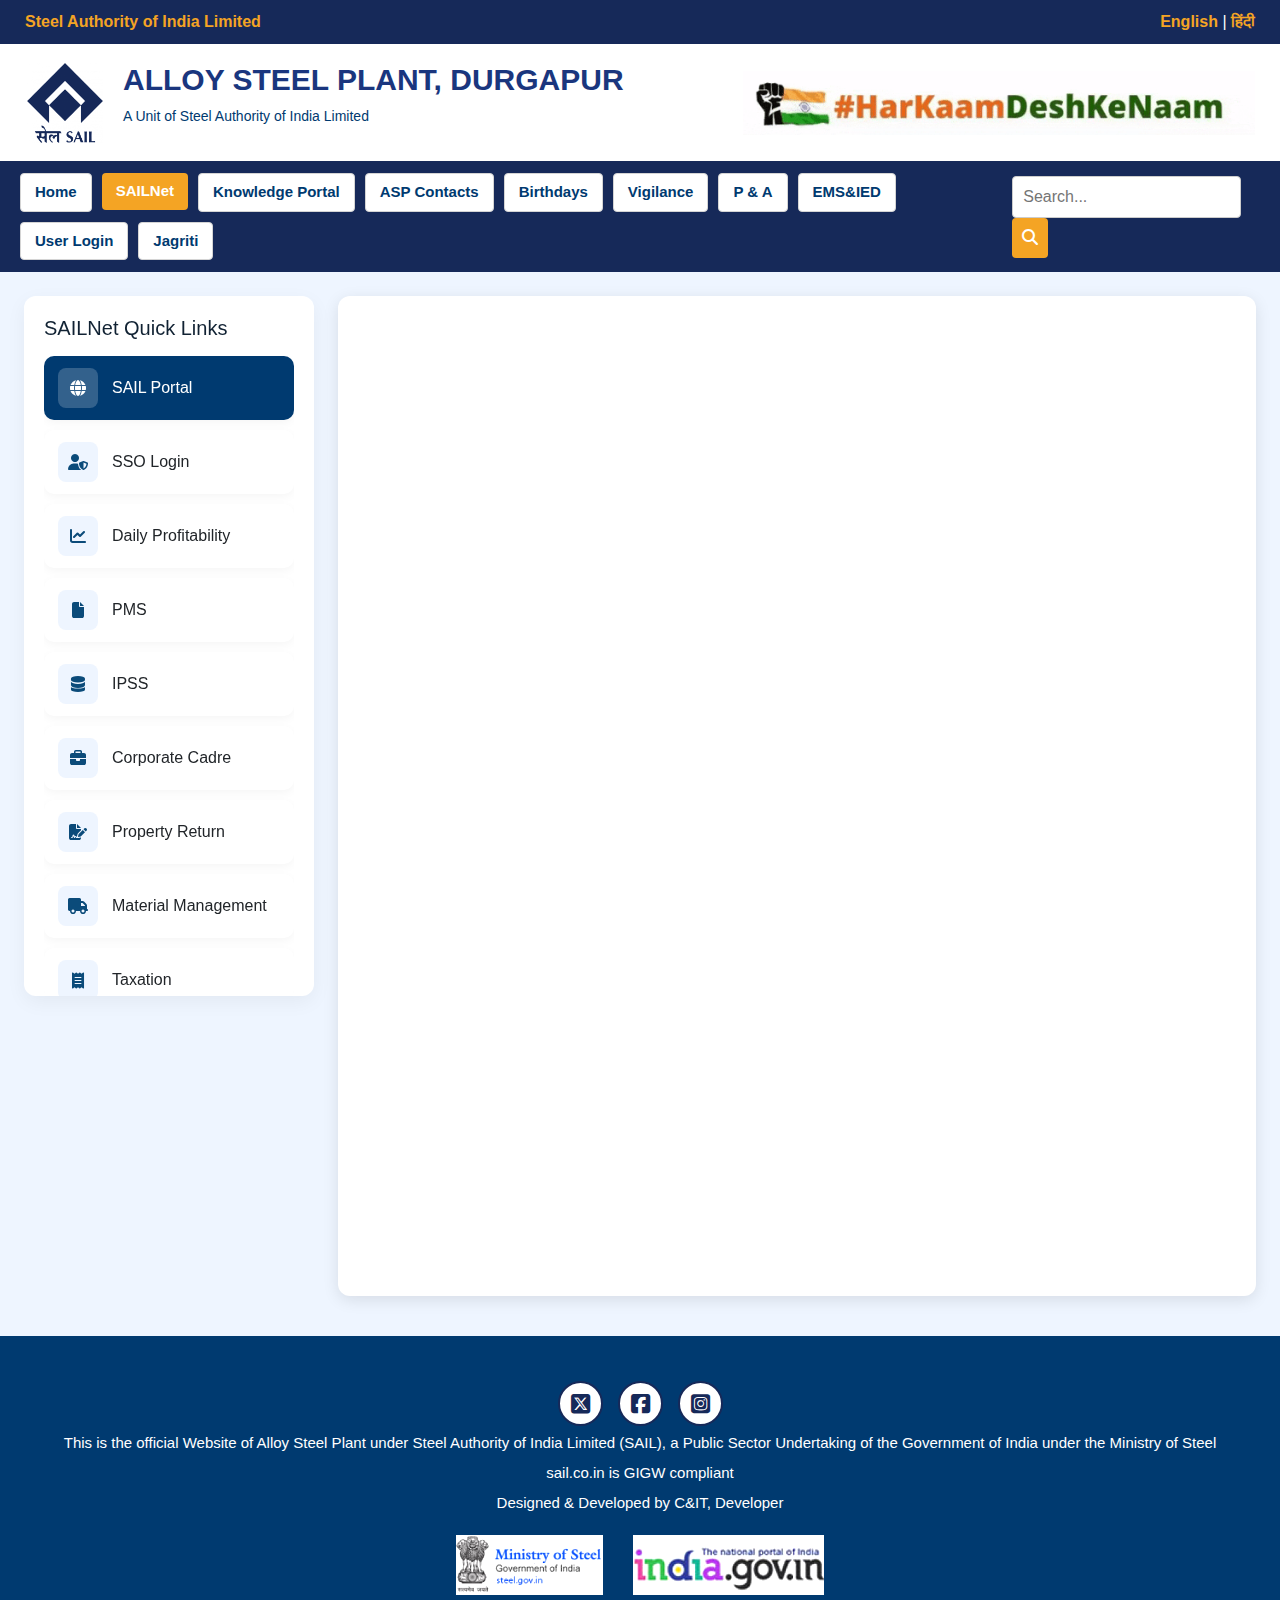
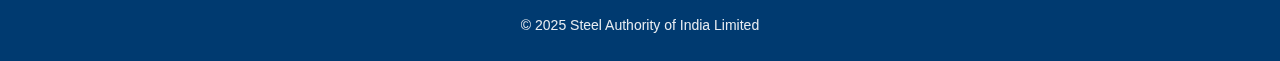
<file: pages/sailnet.html>
<!DOCTYPE html>
<html lang="en">
<head>
  <meta charset="utf-8" />
  <meta name="viewport" content="width=device-width,initial-scale=1" />
  <title>SAILNet – Alloy Steels Plant</title>

  <!-- Bootstrap -->
  <link href="https://cdn.jsdelivr.net/npm/bootstrap@5.3.3/dist/css/bootstrap.min.css" rel="stylesheet">

  <!-- Global Header/Footer CSS -->
  <link rel="stylesheet" href="../styles.css">

  <!-- Page CSS -->
  <link rel="stylesheet" href="../styles/sailnet.css">

  <!-- Icons -->
  <link rel="stylesheet" href="https://cdnjs.cloudflare.com/ajax/libs/font-awesome/6.6.0/css/all.min.css">
</head>

<body>

  <!-- =========================== HEADER =========================== -->
  <header class="site-header" role="banner">
    <div class="topbar">
      <span style="color:#F4A424;font-weight:600">Steel Authority of India Limited</span>
      <nav class="lang" aria-label="Language">
        <a href="#" class="lang-link">English</a> |
        <a href="#" class="lang-link">हिंदी</a>
      </nav>
    </div>

    <div class="mid-header">
      <div class="company">
        <img src="../images/sail_logo.png" alt="SAIL logo" class="logo" />
        <div class="title-wrap">
          <h1>ALLOY STEEL PLANT, DURGAPUR</h1>
          <p class="subtitle">A Unit of Steel Authority of India Limited</p>
        </div>
      </div>

      <div class="banner-box">
        <img src="../images/india.png" alt="#HarKaaMDeshKeNaam" class="banner-img">
      </div>
    </div>

    <nav class="main-nav" role="navigation" aria-label="Main">
      <div class="nav-left">
        <a href="../index.html"><button class="nav-item">Home</button></a>
        <a href="sailnet.html"><button class="nav-item active">SAILNet</button></a>
        <a href=""><button class="nav-item">Knowledge Portal</button></a>
        <a href="../pages/aspcontacts.html"><button class="nav-item">ASP Contacts</button></a>
        <a href=""><button class="nav-item">Birthdays</button></a>
        <a href=""><button class="nav-item">Vigilance</button></a>
        <a href=""><button class="nav-item">P & A</button></a>
        <a href=""><button class="nav-item">EMS&IED</button></a>
        <a href="ulogin.html"><button class="nav-item">User Login</button></a>
        <a href=""><button class="nav-item">Jagriti</button></a>
      </div>

      <div class="nav-right">
        <form class="searchBox" onsubmit="return false;">
          <input type="search" placeholder="Search..." aria-label="Search">
          <button class="searchBtn" aria-label="Search"><i class="fas fa-search"></i></button>
        </form>
      </div>
    </nav>
  </header>


  <!-- =========================== PAGE LAYOUT =========================== -->
  <div class="container-lg sailnet-layout my-4">
    <div class="row gx-4">

      <!-- SIDEBAR -->
      <aside class="col-lg-3">
        <div class="left-sidebar">
          <h5 class="mb-3">SAILNet Quick Links</h5>

          <ul class="list-group sidebar-list">

            <li class="list-group-item active" onclick="loadPage('http://10.140.5.84/coportal.asp', this)">
              <i class="fa-solid fa-globe"></i> SAIL Portal
            </li>

            <li class="list-group-item" onclick="openLink('http://10.151.6.66/sso/home.php')">
              <i class="fa-solid fa-user-shield"></i> SSO Login
            </li>

            <li class="list-group-item" onclick="loadPage('http://10.140.5.84/myweb/dailyprofitability/home.php', this)">
              <i class="fa-solid fa-chart-line"></i> Daily Profitability
            </li>

            <li class="list-group-item" onclick="openLink('http://10.151.6.66/pms/home.php')">
              <i class="fa-solid fa-file"></i> PMS
            </li>

            <li class="list-group-item" onclick="openLink('http://10.140.5.84/myweb/ipss_home.asp')">
              <i class="fa-solid fa-database"></i> IPSS
            </li>

            <li class="list-group-item" onclick="loadPage('http://10.140.5.84/myweb/ccs_home.asp', this)">
              <i class="fa-solid fa-briefcase"></i> Corporate Cadre
            </li>

            <li class="list-group-item" onclick="openLink('https://webapp.sailcorp.in/aipr/login_aipr.aspx')">
              <i class="fa-solid fa-file-signature"></i> Property Return
            </li>

            <li class="list-group-item" onclick="loadPage('http://10.140.5.84/myweb/cmmgco.html', this)">
              <i class="fa-solid fa-truck"></i> Material Management
            </li>

            <li class="list-group-item" onclick="loadPage('http://10.140.5.84/myweb/taxco.asp', this)">
              <i class="fa-solid fa-receipt"></i> Taxation
            </li>

            <li class="list-group-item" onclick="loadPage('http://10.140.5.84/myweb/fin_main.asp', this)">
              <i class="fa-solid fa-building-columns"></i> Financial
            </li>

            <li class="list-group-item" onclick="openLink('http://10.151.5.101/')">
              <i class="fa-solid fa-school"></i> MTI
            </li>

          </ul>
        </div>
      </aside>


      <!-- MAIN CONTENT -->
      <main class="col-lg-9">
        <div class="main-box p-0">
          <div class="sailportal-wrapper">
            <iframe id="dynamicFrame" class="sailportal-frame" src="http://10.140.5.84/coportal.asp" scrolling="yes"></iframe>
          </div>
        </div>
      </main>

    </div>
  </div>


  <!-- =========================== FOOTER =========================== -->
  <footer class="site-footer">
    <div class="social-icons">
      <a href="#"><i class="fa-brands fa-square-x-twitter"></i></a>
      <a href="#"><i class="fa-brands fa-square-facebook"></i></a>
      <a href="#"><i class="fa-brands fa-square-instagram"></i></a>
    </div>

    <div class="footer-text">
      <p>This is the official Website of Alloy Steel Plant under Steel Authority of India Limited (SAIL),
        a Public Sector Undertaking of the Government of India under the Ministry of Steel</p>
      <p>sail.co.in is GIGW compliant</p>
      <p>Designed & Developed by C&IT, Developer</p>
    </div>

    <div class="footer-logos">
      <img src="../images/steel.png" class="footer-logo">
      <img src="../images/national.png" class="footer-logo">
    </div>

    <div class="footer-bottom">
      © 2025 Steel Authority of India Limited
    </div>
  </footer>


  <!-- Scripts -->
  <script src="../scripts/sailnet.js"></script>
  <script src="https://cdn.jsdelivr.net/npm/bootstrap@5.3.3/dist/js/bootstrap.bundle.min.js"></script>

</body>
</html>
</file>
<file: styles/sailnet.css>
/* Updated sailnet.css */

/* ============================================================
   GLOBAL VARIABLES
============================================================ */
:root {
    --sail-blue: #0b4b7a;
    --sail-accent: #0b67b1;
    --sail-green: #238a4b;
    --sail-purple: #6f42c1;
    --sail-orange: #e46812;
    --dark-blue: #162959;
}

/* ============================================================
   GENERAL PAGE
============================================================ */
body {
    background: #eef5ff !important;
    color: #123;
    margin: 0;
    padding: 0;
}

/* PAGE WIDTH */
.sailnet-layout {
    max-width: 1450px;
    margin: 0 auto;
}

/* ============================================================
   TOP BLUE BAR
============================================================ */
.topbar {
    background: var(--dark-blue);
    color: white;
    padding: 10px 25px;
    display: flex;
    justify-content: space-between;
    align-items: center;
}

.lang-link {
    color: #F4A424;
    font-weight: 600;
    text-decoration: none;
}
.lang-link:hover {
    text-decoration: underline;
}

/* ============================================================
   MID HEADER (Logo + Text + Banner)
============================================================ */
.mid-header {
    background: white;
    padding: 18px 25px;
    display: flex;
    justify-content: space-between;
    align-items: center;
}

.company {
    display: flex;
    align-items: center;
    gap: 18px;
}

.logo {
    width: 80px;
    height: 80px;
    object-fit: contain;
}

.title-wrap h1 {
    font-size: 30px;
    color: #1a367e;
    font-weight: 800;
}
.subtitle {
    font-size: 14px;
    font-weight: 500;
    color: #003A70;
}

.banner-img {
    height: 64px;
    object-fit: contain;
}

/* ============================================================
   MAIN NAVBAR
============================================================ */
.main-nav {
    background: var(--dark-blue);
    padding: 12px 20px;
    display: flex;
    justify-content: space-between;
    align-items: center;
}

.nav-left {
    display: flex;
    gap: 10px;
    flex-wrap: wrap;
}

.nav-item {
    background: white;
    color: #003A70;
    padding: 7px 14px;
    border-radius: 4px;
    border: 1px solid #d4d4d4;
    font-weight: 700;
    cursor: pointer;
    transition: 0.2s;
    font-size: 15px;
}

.nav-item.active {
    background: #F4A424;
    color: white;
    border: none;
}

.nav-item:hover {
    background: #17aef4;
    color: white;
}

.searchBox input {
    padding: 8px 10px;
    border-radius: 4px;
    border: 1px solid #ccc;
}
.searchBtn {
    background: #F4A424;
    border: none;
    color: white;
    padding: 8px 10px;
    border-radius: 4px;
    cursor: pointer;
}

/* ============================================================
   SIDEBAR
============================================================ */
.left-sidebar {
    background: white;
    border-radius: 12px;
    padding: 20px;
    height: calc(100vh - 200px);
    position: sticky;
    top: 105px;
    box-shadow: 0 6px 20px rgba(0,0,0,0.05);
}

.sidebar-list {
    max-height: calc(100vh - 260px);
    overflow-y: auto;
}

.list-group-item {
    border: 0 !important;
    margin-bottom: 10px;
    border-radius: 10px !important;
    display: flex;
    align-items: center;
    gap: 14px;
    padding: 12px 14px;
    background: #fff;
    box-shadow: 0 3px 10px rgba(0,0,0,0.04);
    transition: 0.2s;
}

.list-group-item i {
    width: 40px;
    height: 40px;
    background: #eef5ff;
    color: var(--sail-blue);
    display: flex;
    justify-content: center;
    align-items: center;
    border-radius: 8px;
}

.list-group-item:hover {
    transform: translateY(-3px);
    box-shadow: 0 4px 18px rgba(0,0,0,0.1);
}

.list-group-item.active {
    background: #003A70 !important;
    color: white !important;
}

.list-group-item.active i {
    background: rgba(255,255,255,0.2);
    color: white;
}

/* ============================================================
   IFRAME CONTAINER – FIXED & ALIGNED
============================================================ */
.sailportal-wrapper {
    width: 100%;
    max-width: 100%;
    padding: 0;
    margin: 0;
    border-radius: 12px;
    background: white;
    box-shadow: 0 4px 16px rgba(0,0,0,0.10);
}

/* Fix alignment + auto scroll */
.sailportal-wrapper iframe {
    width: 100%;
    height: 1000px; /* Ensures full page content shows */
    border: none;
    display: block;
    overflow: auto !important;
}

/* Global fix for old ASP pages */
iframe {
    overflow: auto !important;
    width: 100% !important;
}

/* ============================================================
   RESPONSIVE FIXES
============================================================ */
@media (max-width: 768px) {
    .left-sidebar {
        position: relative;
        top: 0;
        height: auto;
    }

    .sailportal-wrapper iframe {
        height: 2600px;
    }
}

/* ============================================================
   NO EXTRA GAP BETWEEN SECTIONS
============================================================ */
.sailnet-layout .row {
    margin: 0 !important;
    padding: 0 !important;
}

.main-box {
    padding: 0 !important;
    margin: 0 !important;
    background: transparent !important;
    box-shadow: none !important;
}

/* ============================================================
   REMOVE DUPLICATE SIA ICON
============================================================ */
.sia-bot {
    display: none !important;
}
</file>
<file: styles.css>
/* ============================================================
   GLOBAL RESET  */
* {
  margin: 0;
  padding: 0;
  box-sizing: border-box;
}

html, body {
  margin: 0;
  padding: 0;
}

body {
  font-family: "Segoe UI", Arial, sans-serif;
  background: #E7F1FA;
  color: #003A70;
  line-height: 1.5;
}

/* ============================================================
   TOP BLUE BAR (SAIL)    */
.topbar {
  background: #162959;
  color: white;
  padding: 10px 25px;
  display: flex;
  justify-content: space-between;
  align-items: center;
}

.lang-link {
  color: #F4A424;
  font-weight: 600;
  text-decoration: none;
}

.lang-link:hover {
  text-decoration: underline;
}

/* ============================================================
   MIDDLE WHITE HEADER (Logo + Plant Name + Banner) */
.mid-header {
  background: white;
  padding: 18px 25px;
  display: flex;
  justify-content: space-between;
  align-items: center;
  /* border-bottom: 4px solid #162959; */
}

.company {
  display: flex;
  align-items: center;
  gap: 18px;
}

.logo {
  width: 80px;
  height: 80px;
  object-fit: contain;
}

.title-wrap h1 {
  font-size: 30px;
  color: #1a367e;
  font-weight: 800;
}

.subtitle {
  font-size: 14px;
  font-weight: 500;
  color: #003A70;
}

.banner-box {
  display: flex;
  align-items: center;
}

.banner-img {
  height: 64px;
  object-fit: contain;
}

/* ============================================================
   MAIN NAVIGATION BAR */

.main-nav {
  display: flex;
  justify-content: space-between;
  align-items: center;
  padding: 12px 20px;
  background: #162959;
  /* border-bottom: 4px solid #162959; */
}

.nav-left {
  display: flex;
  gap: 10px;
  flex-wrap: wrap;
}

.nav-item {
  background: white;
  color: #003A70;
  padding: 7px 14px;
  border-radius: 4px;
  border: 1px solid #d4d4d4;
  font-weight: 700;
  cursor: pointer;
  transition: 0.2s;
  font-size: 15px;
}

.nav-item.active {
  background: #F4A424;
  color: white;
  border: none;
}

.nav-item:hover {
  background: #17aef4;
  color: white;
}

.searchBox input {
  padding: 8px 10px;
  border-radius: 4px;
  border: 1px solid #ccc;
}

.searchBtn {
  background: #F4A424;
  border: none;
  color: white;
  padding: 8px 10px;
  border-radius: 4px;
  cursor: pointer;
}

.hero-slider {
  position: relative;
  width: 100%;
  height: 500px;
  overflow: hidden;
  background: black;
  margin-bottom: 10px;
}

.slides {
  display: flex;
  height: 100%;
  transition: 0.7s ease-in-out;
}

.slide {
  min-width: 100%;
  height: 100%;
  object-fit: contain;
  background: black;
}

/* Slider Arrows */
.hero-prev, .hero-next {
  position: absolute;
  top: 50%;
  transform: translateY(-50%);
  font-size: 40px;
  background: rgba(0,0,0,0.4);
  color: white;
  border: none;
  cursor: pointer;
  padding: 8px 14px;
  border-radius: 4px;
  z-index: 10;
}

.hero-prev:hover, .hero-next:hover {
  background: rgba(0,0,0,0.7);
}

.hero-prev { left: 20px; }
.hero-next { right: 20px; }

/* ============================================================
   THUMBNAILS   */

.slider-thumbs {
  display: none !important;
}


img {
  font-size: 0 !important;
}

img:before {
  content: none !important;
}

img:not([src]), img[src=""] {
  visibility: hidden !important;
}

/* ============================================================
   ACCORDION */
.accordion-wrapper {
  margin: 10px 30px 60px;
}

.acc-trigger {
  background: #005FA3;
  color: white;
  width: 100%;
  text-align: left;
  padding: 15px;
  border: none;
  font-size: 16px;
  font-weight: 700;
  cursor: pointer;
  display: flex;
  justify-content: space-between;
  align-items: center;
  margin-top: 5px;
  border-radius: 4px;
}

.acc-panel {
  display: none;
  background: white;
  padding: 15px;
  border-left: 3px solid #005FA3;
  border-right: 3px solid #005FA3;
  border-bottom: 3px solid #005FA3;
  border-radius: 0 0 4px 4px;
  font-size: 15px;
  color: #003A70;
}

/* ============================================================
   FOOTER   */

.site-footer {
  background: #003A70;
  color: white;
  padding: 25px 30px;
  text-align: center;
  margin-top: 40px;
}

.footer-text p {
  font-size: 15px;
  margin-bottom: 6px;
  line-height: 1.6;
}

.footer-logos {
  display: flex;
  justify-content: center;
  align-items: center;
  gap: 30px;
  margin: 20px 0;
}

.footer-logo {
  height: 60px;
  object-fit: contain;
  filter: brightness(1.1);
  transition: 0.3s;
}

.footer-logo:hover {
  transform: scale(1.05);
}

.footer-bottom {
  margin-top: 12px;
  font-size: 14px;
  opacity: 0.9;
}

/*-------------*/
/*LEFT tabs column(About Us, MT, L&G, Contact Us) & Right side Content Box*/

.unified-tabs{
  width: 100%;
  box-sizing: border-box;
  padding: 20px;
}


.ut-card{
  width: calc(100% - 30px);
  margin: 0 auto;
  display: flex;
  gap: 8px;
  background-image: linear-gradient( 135deg, #ABDCFF 10%, #0396FF 70%);;
  border-radius: 24px;
  padding: 28px;
  box-shadow: 0 30px 80px rgba(6,24,55,0.12);
  align-items: stretch;
  box-sizing: border-box;
}


.ut-left{
  width: 340px;
  display: flex;
  flex-direction: column;
  gap: 18px;
  align-items: flex-start;
  padding-left: 6px;
  box-sizing: border-box;
}

.ut-tab{
  width: 90%;
  min-width: 220px;
  max-width: 330px;
  height: 100px;
  padding: 20px 20px;
  border-radius: 12px;
  background: rgba(255,255,255,0.98);
  color: #343e47;
  font-weight: 800;
  font-size: 18px;
  /*font-family: ;*/
  text-align: left;
  border: 1px solid rgba(4,20,40,0.06);
  box-shadow: 0 18px 36px rgba(4,20,40,0.06);
  cursor: pointer;
  transform: translateX(-12px);
  transition: transform 200ms cubic-bezier(.2,.9,.2,1), box-shadow 180ms ease, 140ms ease, color 140ms ease, border-color 140ms ease;
  line-height: 1.1;
  display: flex;
  align-items: center;
  justify-content: flex-start;
}

.ut-tab:hover{
  transform: translateX(-6px);
  box-shadow: 0 28px 56px rgba(4,20,40,0.10);
}


.ut-tab.active{
  background: #F4A424;
  color: #FFFFFF;
  transform: translateX(8px) scale(1.03);
  box-shadow: 0 36px 90px rgba(4,20,40,0.18);
  border-color: rgba(0,0,0,0.06);
  z-index: 6;
}

.ut-right{
  flex: 1;
  padding-top: 5px;
  min-height: 420px;
  display: flex;
  /*align-items: center;*/
  justify-content: center;
  position: relative;
  box-sizing: border-box;
}

.ut-content{
  width: 100%;
  max-width: max-content;
  max-height: max-content;
  background: #FFFFFF;
  padding: 36px 40px;
  border-radius: 12px;
  box-shadow: 0 40px 100px rgba(6,24,55,0.18);
  border: 4px solid rgba(255,255,255,0.06);
  transition: border-color 180ms ease, transform 220ms ease, box-shadow 220ms ease;
  box-sizing: border-box;
  position: relative;
  z-index: 2;
}

.ut-panel.active .ut-content{
  transform: translateY(-6px);
  box-shadow: 0 60px 140px rgba(6,24,55,0.24);
}

.ut-content h2{
  margin: 0 0 14px 0;
  color: #0066CC;
  font-size: 30px;
  font-weight: 900;
}
.ut-content p{
  margin: 0;
  color: #1f3039;
  line-height: 1.7;
  font-size: 19px;
  text-align: justify;
}

.ut-panel{
  width: 100%;
  display: block;
}
.ut-panel[hidden]{
  display: none;
}

.ut-left .ut-tab + .ut-tab{
  margin-top: 2px;
}

/*****************************/
/* MANAGEMENT TEAM LAYOUT */
.mtbox {
  width: 100%;
  margin-top: 20px;
  display: flex;
  flex-direction: column;
  align-items: center;
  gap: 24px;
  box-sizing: border-box;
}

.mtbox .box1 {
  width: 28%;
  max-width: 360px;       
  min-width: 220px;
  background: #FFFFFF;
  border-radius: 14px;
  border: 3px solid #130CB7;
  text-align: center;
  padding: 16px;
  box-sizing: border-box;
  flex: 0 0 auto;
  text-align: center !important;
}


.mtbox img {
  width: 100%;
  height: auto;
  max-height: 220px;  
  object-fit: cover;
  border-radius: 10px;
  margin-bottom: 10px;
}

.mtbox-row {
  width: 100%;
  display: flex;
  justify-content: center;
  gap: 30px;
  text-align: center;
  flex-wrap: wrap;  
  box-sizing: border-box;
  text-align: center !important;
}


.mtbox-row > div {
  flex: 1 1 calc(30% - 20px);
  max-width: calc(30% - 20px);
  min-width: 220px;
  background: #FFFFFF;
  border-radius: 14px;
  border: 3px solid #130CB7;
  text-align: center;
  padding: 16px;
  box-sizing: border-box;
}

.mtbox .box1 p,
.mtbox-row > div p,
.mtbox .box1 p b,
.mtbox-row > div p b {
  text-align: center;
  margin: 8px 0 0;
}

@media (max-width: 1000px) {
  .mtbox-row > div {
    flex: 1 1 calc(50% - 20px);
    max-width: calc(50% - 20px);
  }
}

@media (max-width: 650px) {
  .mtbox-row > div {
    flex: 1 1 100%;
    max-width: 100%;
    min-width: 0;
  }

  .mtbox .box1 {
    max-width: 320px;
    padding: 14px;
  }
}


/***************************/
/* CONTACT SECTION WRAPPER */
.ut-content.contact-wrapper {
  width: 100%;
  box-sizing: border-box;
  padding: 36px 40px;
}

.ut-content.contact-wrapper h2 {
  margin: 0 0 16px 0;
  font-size: 30px;
  color: #0066CC;
}


.contact-boxes {
  width: 100%;
  display: flex;
  flex-wrap: wrap;
  gap: 20px;
  justify-content: space-between;
  align-items: stretch;
  margin-top: 70px;
  box-sizing: border-box;
}

.contact-card {
  flex: 1 1 48%;
  max-width: 48%;
  min-width: 380px;
  background: #FFFFFF;
  border-radius: 12px;
  border: 3px solid #F4A424;
  padding: 18px 20px;
  box-shadow: 0 12px 30px rgba(4,20,40,0.06);
  color: #333333;
  font-size: 19px;
  line-height: 1.6;
  word-break: normal;
  overflow-wrap: normal;
}


.contact-card .cont-a {
  font-weight: 800;
  color: #0066CC;
  margin-bottom: 8px;
  display: inline-block;
  font-size: 21px;
}

/* Email */
.contact-card .cont-b {
  color: #333333;
  font-weight: 700;
}

/* Email link */
.contact-card a {
  color: #0066CC;
  word-break: break-all;
}

/* -----------------------------------------------
    RESPONSIVE BREAKPOINTS*/

@media (max-width: 850px) {
  .contact-boxes {
    flex-direction: column;
  }

  .contact-card {
    flex: 1 1 100%;
    max-width: 100%;
    min-width: 0;
    width: 100%;
  }
}

/* GRIEVANCE SECTION */
/*-------------------*/

.lo-row {
  display: flex;
  gap: 10px;
  flex-wrap: wrap;
  width: 100%;
  margin-top: 20px;
}

.lo-card {
  display: flex;
  background: #ffffff;
  border-radius: 12px;
  border: 3px solid rgba(79, 129, 254, 0.12);
  box-shadow: 0 18px 40px rgba(6, 24, 55, 0.06);
  overflow: hidden;
  width: calc(33.333% - 14px);
  min-width: 260px;
  align-items: stretch;
}

.lo-label {
  background: linear-gradient(180deg, #e9f5ff, #c4d8e4);
  color: #0b66c3;
  min-width: 80px;
  width: 80px;
  padding: 18px 10px;
  display: flex;
  align-items: center;
  justify-content: center;
  font-weight: 800;
  text-align: center;
  border-right: 2px solid rgba(11, 102, 195, 0.08);
}

.lo-content {
  display: flex;
  align-items: stretch !important;
  width: 100% !important;
  font-size: 14px;
  color: #0b2f4f;
}

.person-mini {
  background: #ffffff;
  border-top-right-radius: 12px;
  border-bottom-right-radius: 12px;
  padding: 12px;
}

.person-mini .name {
  font-weight: 800;
  color: #064a9b;
}

.person-mini .role {
  font-weight: 700;
  color: #223;
  font-size: 14px;
  margin-top: 6px;
}

.person-mini .meta {
  font-size: 13px;
  margin-top: 4px;
}

.griev-heading {
  margin: 0 0 12px;
  color: #a42a2a;
  font-size: 20px;
  font-weight: 800;
  padding-top: 50px;
}

.griev-row {
  display: flex;
  gap: 20px;
  flex-wrap: wrap;
}

.griev-card {
  display: flex;
  background: #ffffff;
  border-radius: 12px;
  border: 3px solid rgba(11, 102, 195, 0.06);
  box-shadow: 0 14px 36px rgba(6, 24, 55, 0.06);
  overflow: hidden;
  width: calc(50% - 10px);
  min-width: 300px;
}

.griev-card .lo-label {
  min-width: 140px;
  width: 160px;
  background: linear-gradient(180deg, #e7f6ff, #c7dbe9);
  color: #0b66c3;
  font-size: 15px;
  font-weight: 900;
  padding: 18px 10px;
}

/* .griev-card {
  padding: 18px 20px;
} */

.person-list {
  margin: 0;
  padding-left: 18px;
  padding-top: 10px;
  padding-bottom: 10spx;
  padding-right: 4px;
  color: #12344a;
  font-size: 15px;
  line-height: 1.6;
}

.person-list li {
  margin-bottom: 10px;
  font-weight: 600;
}

.other-card {
  padding-top: 20px;
}

.other-card a {
  color: #a42a2a;
  font-size: 18px;
  font-weight: 700;
}


@media (max-width: 980px) {
  .lo-card {
    width: calc(50% - 10px);
  }
  .griev-card {
    width: 100%;
  }
}

@media (max-width: 600px) {
  .lo-card {
    width: 100%;
  }
  .lo-label {
    width: 95px;
    min-width: 95px;
    font-size: 13px;
    padding: 14px 8px;
  }
  .griev h3 {
    font-size: 18px;
  }
}

/* -------Footer Social Icon------*/
.social-icons {
  display: flex;
  justify-content: center;
  align-items: center;
  gap: 15px;
  margin-top: 20px;
  margin-bottom: 5px;
}

.social-icons a {
  display: inline-flex;
  justify-content: center;
  align-items: center;
  width: 45px;
  height: 45px;
  background: #ffffff;
  color: #162959;
  border-radius: 50%;
  font-size: 22px;
  border: 2px solid #162959;
  transition: 0.3s ease-in-out;
  text-decoration: none;
}

.social-icons a:hover {
  background: #F4A424;
  color: #ffffff;
  border-color: #F4A424;
  transform: translateY(-4px) scale(1.08);
  box-shadow: 0 8px 20px rgba(0,0,0,0.25);
}

@media (max-width: 500px) {
  .social-icons {
    gap: 10px;
  }
  .social-icons a {
    width: 38px;
    height: 38px;
    font-size: 18px;
  }
}
</file>
